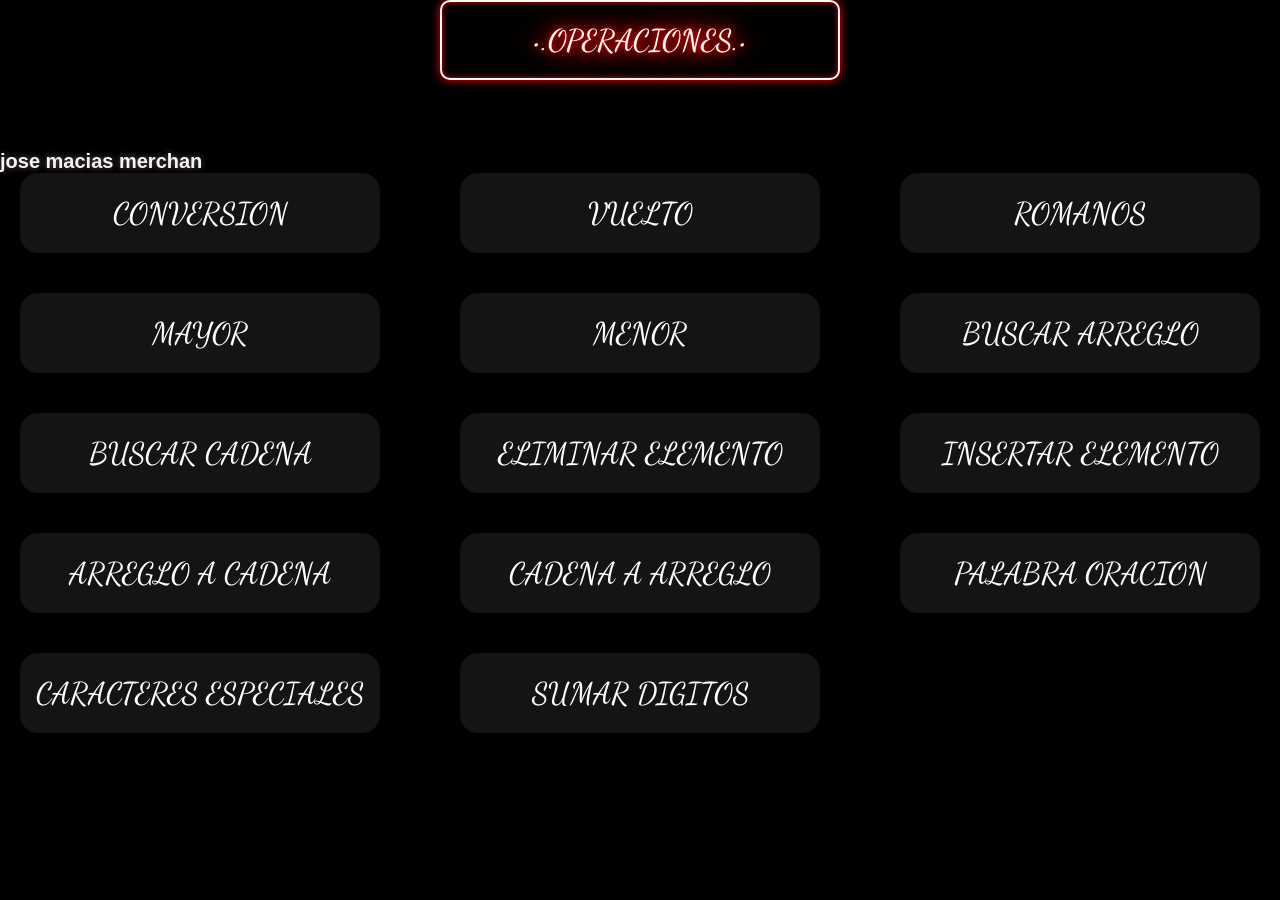
<file: s14/index.html>
<!DOCTYPE html>
<html lang="es">
<head>
   <meta charset="UTF-8">
   <meta http-equiv="X-UA-Compatible" content="IE=edge">
   <meta name="viewport" content="width=device-width, initial-scale=1.0">
   <title>jose macias merchan</title>
   <link rel="stylesheet" href="./css/pages.css">
   <link rel="preconnect" href="https://fonts.googleapis.com">
   <link rel="preconnect" href="https://fonts.gstatic.com" crossorigin>
   <link href="https://fonts.googleapis.com/css2?family=Dancing+Script&display=swap" rel="stylesheet">
</head>
<body>
   </div class="contenedor">
      <h1>•.OPERACIONES.•</h1>
      <h2>jose macias merchan</h2>
         <div class="botones">
            <button class="boton"><a href="./pages/bases.html">conversion</a></button>
            <button class="boton"><a href="./pages/vuelto.html">vuelto</a></button>
            <button class="boton"><a href="./pages/romano.html">romanos</a></button>
            <button class="boton"><a href="./pages/mayor.html">mayor</a></button>
            <button class="boton"><a href="./pages/menor.html">menor</a></button>
            <button class="boton"><a href="./pages/buscarr.html">buscar arreglo</a></button>
            <button class="boton"><a href="./pages/buscarcade.html">buscar cadena</a></button>
            <button class="boton"><a href="./pages/eliminar.html">eliminar elemento</a></button>
            <button class="boton"><a href="./pages/insertar.html">insertar elemento</a></button>
            <button class="boton"><a href="./pages/arrcade.html">arreglo a cadena</a></button>
            <button class="boton"><a href="./pages/cadenarr.html">cadena a arreglo</a></button>
            <button class="boton"><a href="./pages/oracion.html">palabra oracion</a></button>
            <button class="boton"><a href="./pages/caracteres.html">caracteres especiales</a></button>
            <button class="boton"><a href="./pages/sumadig.html">sumar digitos</a></button>
         </div>
   </div>
</body>
</html>
</file>
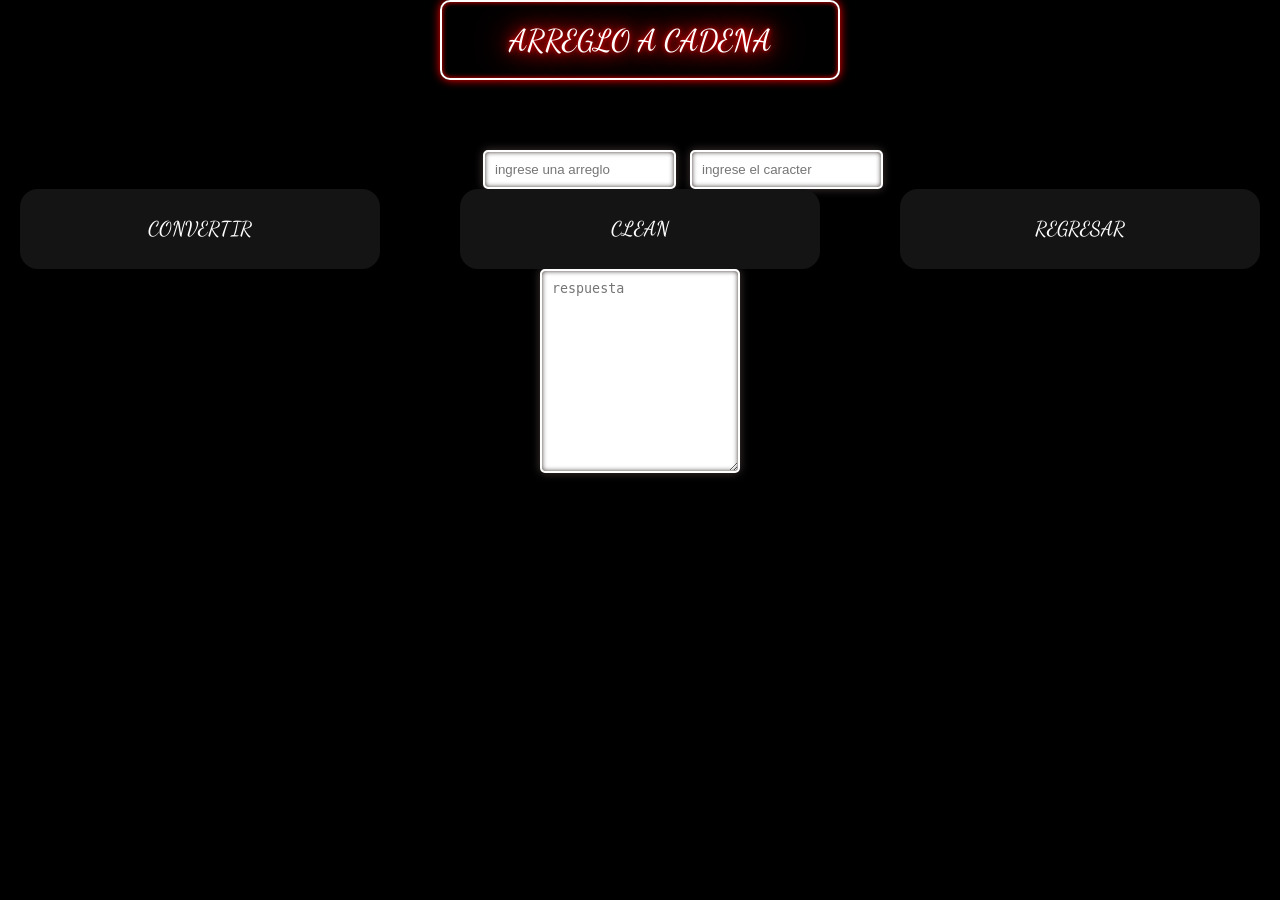
<file: s14/pages/arrcade.html>
<!DOCTYPE html>
<html lang="es">

<head>
    <meta charset="UTF-8">
    <meta http-equiv="X-UA-Compatible" content="IE=edge">
    <meta name="viewport" content="width=device-width, initial-scale=1.0">
    <title>Document</title>
    <link rel="stylesheet" href="../css/pages.css">
    <link rel="preconnect" href="https://fonts.googleapis.com">
    <link rel="preconnect" href="https://fonts.gstatic.com" crossorigin>
    <link href="https://fonts.googleapis.com/css2?family=Dancing+Script&display=swap" rel="stylesheet">
</head>

<body>
    <h1 class="fuente">arreglo a cadena</h1>
    <form action="../index.html">
        <input type="text" id="num3" placeholder="ingrese una arreglo">
        <input type="text" id="num4" placeholder="ingrese el caracter">
        <div class="botones">
            <button class="boton" type="button" onclick="cal.arre()">convertir</button>
            <button class="boton" type="reset">clean</button>
            <button class="boton" type="submit">regresar</button>
        </div>
        <textarea id="resp" rows="12" placeholder="respuesta"></textarea>
    </form>
    <script src="../js/tare.js"></script>
</body>

</html>
</file>
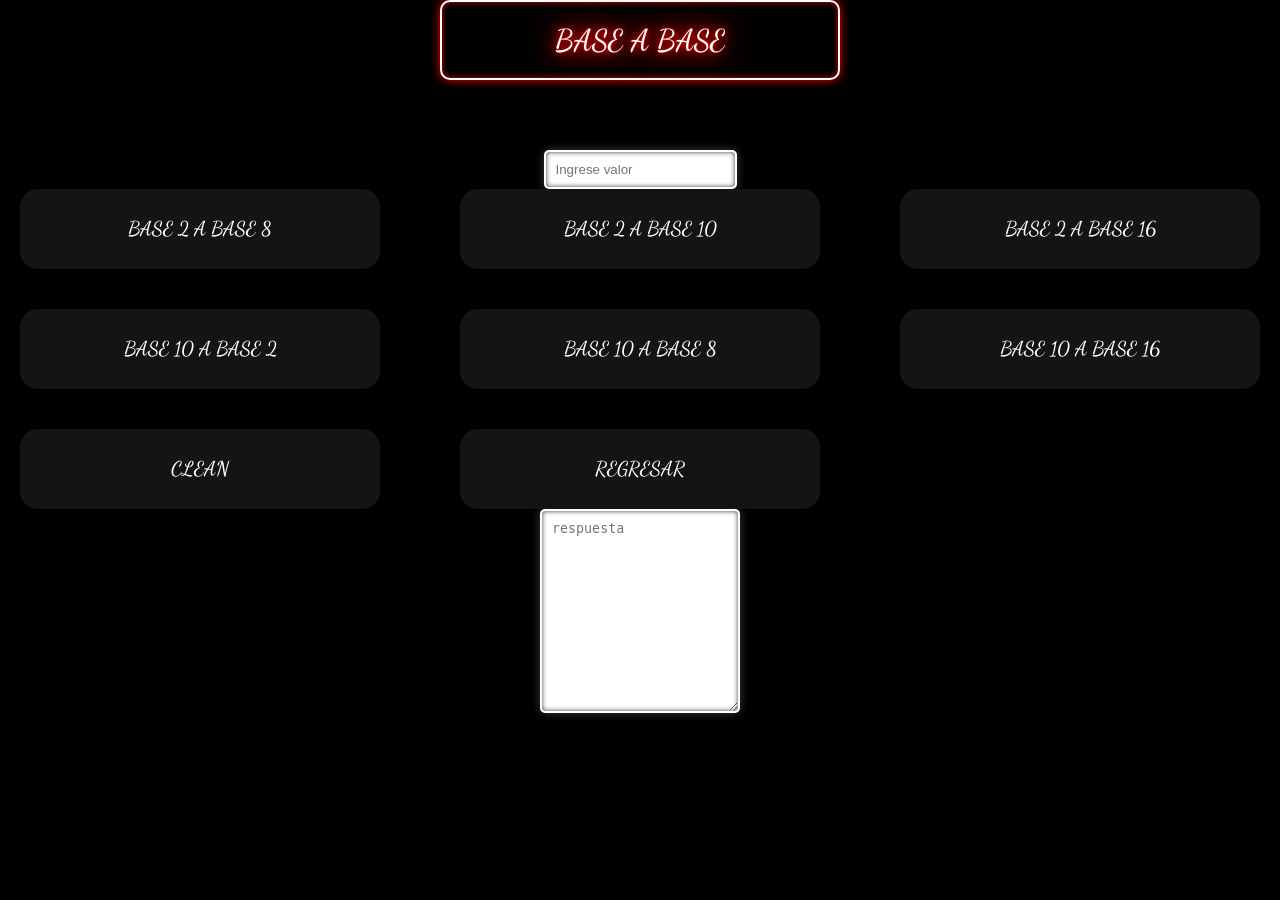
<file: s14/pages/bases.html>
<!DOCTYPE html>
<html lang="es">

<head>
    <meta charset="UTF-8">
    <meta http-equiv="X-UA-Compatible" content="IE=edge">
    <meta name="viewport" content="width=device-width, initial-scale=1.0">
    <title>Document</title>
    <link rel="stylesheet" href="../css/pages.css">
    <link rel="preconnect" href="https://fonts.googleapis.com">
    <link rel="preconnect" href="https://fonts.gstatic.com" crossorigin>
    <link href="https://fonts.googleapis.com/css2?family=Dancing+Script&display=swap" rel="stylesheet">
</head>

<body>
    <h1 class="fuente">base a base</h1>
    <form action="../index.html">
        <input type="text" id="num1" placeholder="Ingrese valor">
        <div class="botones">
            <button class="boton" type="button" onclick="cal.base2_8()">base 2 a base 8</button>
            <button class="boton" type="button" onclick="cal.base2_10()">base 2 a base 10</button>
            <button class="boton" type="button" onclick="cal.base2_16()">base 2 a base 16</button>
            <button class="boton" type="button" onclick="cal.base10_2()">base 10 a base 2</button>
            <button class="boton" type="button" onclick="cal.base10_8()">base 10 a base 8</button>
            <button class="boton" type="button" onclick="cal.base10_16()">base 10 a base 16</button>
            <button class="boton" type="reset">clean</button>
            <button class="boton" type="submit">regresar</button>
        </div>
        <textarea id="resp" rows="12" placeholder="respuesta"></textarea>
    </form>
    <script src="../js/tare.js"></script>
</body>

</html>
</file>
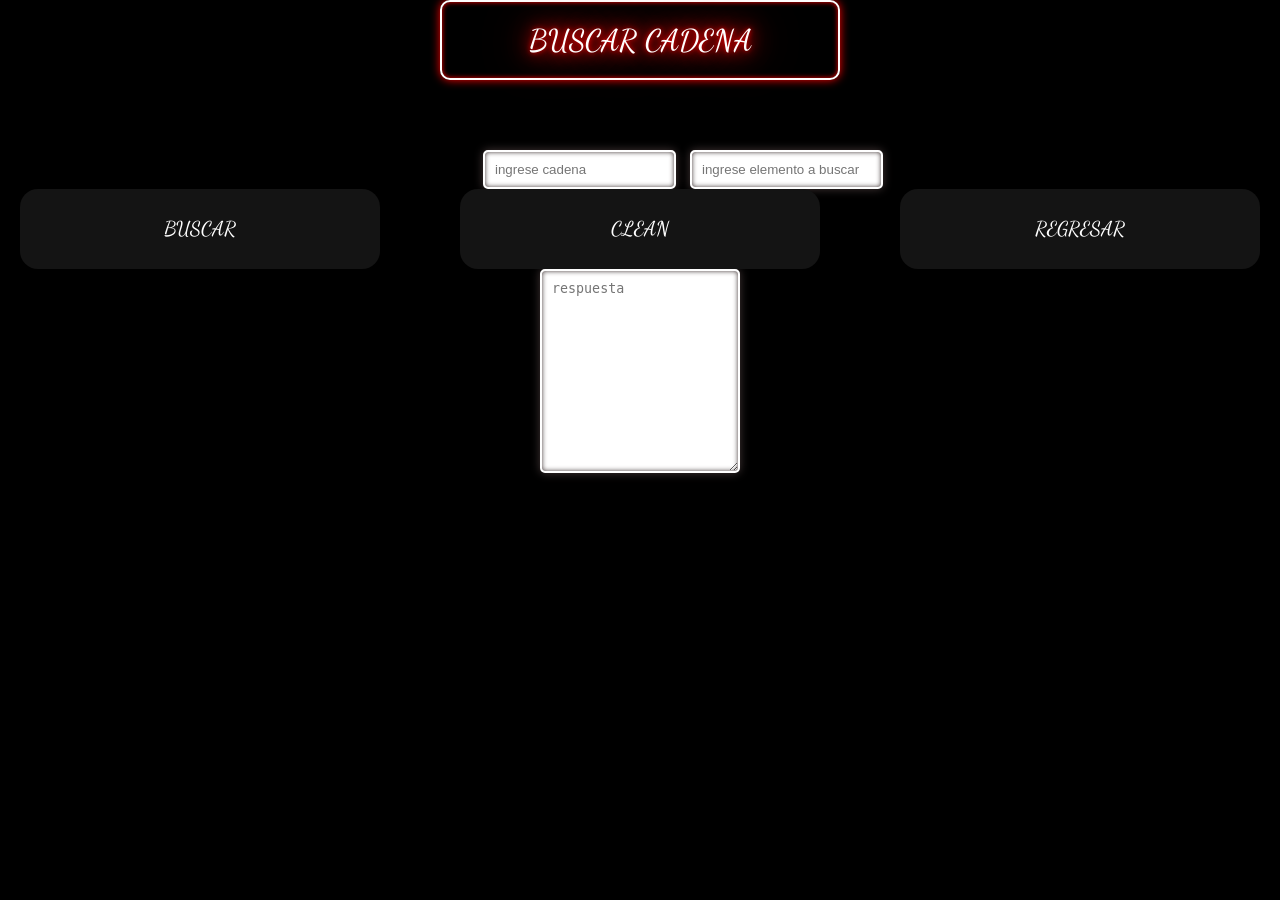
<file: s14/pages/buscarcade.html>
<!DOCTYPE html>
<html lang="es">

<head>
    <meta charset="UTF-8">
    <meta http-equiv="X-UA-Compatible" content="IE=edge">
    <meta name="viewport" content="width=device-width, initial-scale=1.0">
    <title>Document</title>
    <link rel="stylesheet" href="../css/pages.css">
    <link rel="preconnect" href="https://fonts.googleapis.com">
    <link rel="preconnect" href="https://fonts.gstatic.com" crossorigin>
    <link href="https://fonts.googleapis.com/css2?family=Dancing+Script&display=swap" rel="stylesheet">
</head>

<body>
    <h1 class="fuente">buscar cadena</h1>
    <form action="../index.html">
        <input type="text" id="num3" placeholder="ingrese cadena">
        <input type="text" id="num4" placeholder="ingrese elemento a buscar">
        <div class="botones">
            <button class="boton" type="button" onclick="cal.buscarcadena()">buscar</button>
            <button class="boton" type="reset">clean</button>
            <button class="boton" type="submit">regresar</button>
        </div>
        <textarea id="resp" rows="12" placeholder="respuesta"></textarea>
    </form>
    <script src="../js/tare.js"></script>
</body>

</html>
</file>
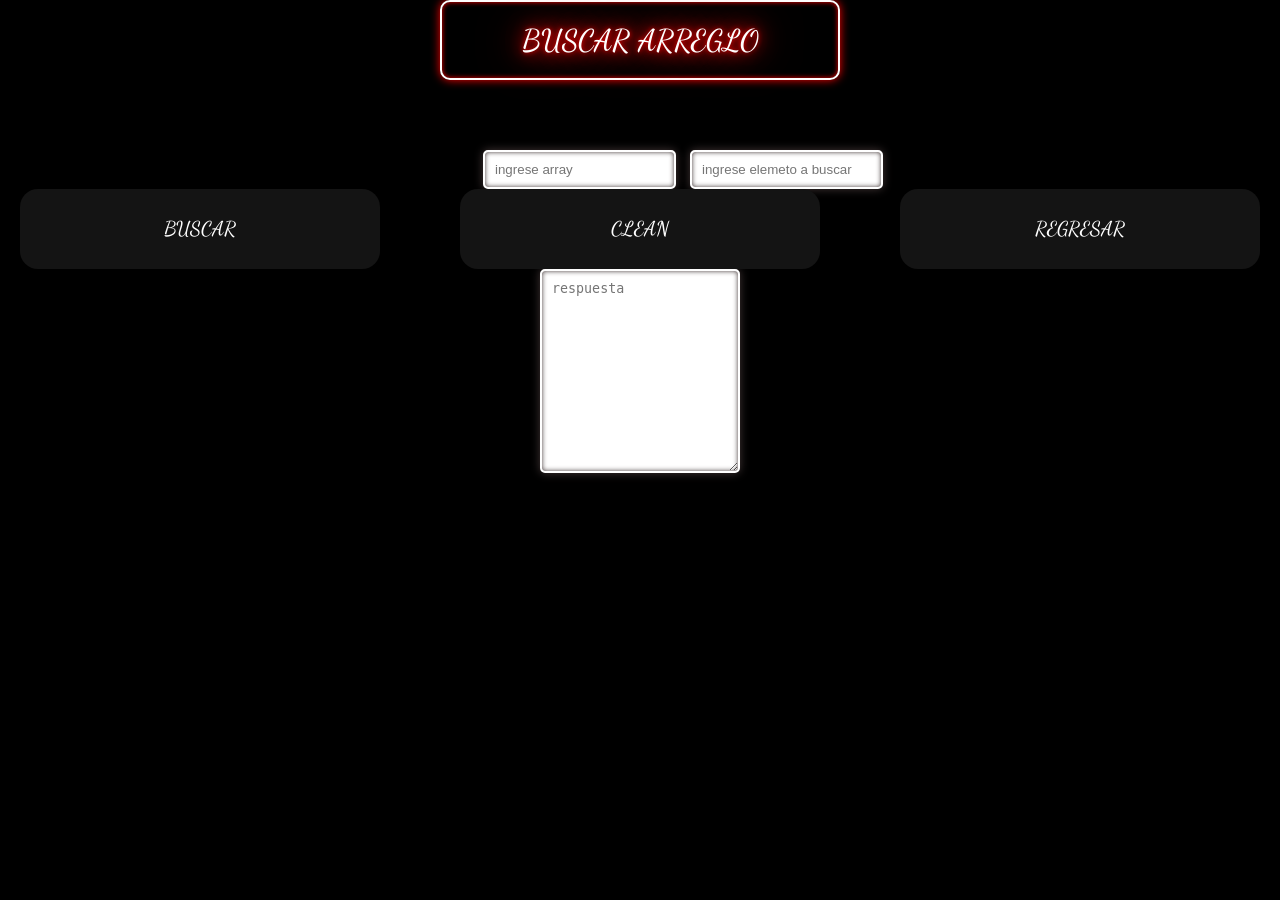
<file: s14/pages/buscarr.html>
<!DOCTYPE html>
<html lang="es">

<head>
    <meta charset="UTF-8">
    <meta http-equiv="X-UA-Compatible" content="IE=edge">
    <meta name="viewport" content="width=device-width, initial-scale=1.0">
    <title>Document</title>
    <link rel="stylesheet" href="../css/pages.css">
    <link rel="preconnect" href="https://fonts.googleapis.com">
    <link rel="preconnect" href="https://fonts.gstatic.com" crossorigin>
    <link href="https://fonts.googleapis.com/css2?family=Dancing+Script&display=swap" rel="stylesheet">
</head>

<body>
    <h1 class="fuente">buscar arreglo</h1>
    <form action="../index.html">
        <input type="text" id="num3" placeholder="ingrese array">
        <input type="text" id="num4" placeholder="ingrese elemeto a buscar">
        <div class="botones">
            <button class="boton" type="button" onclick="cal.buscarreglo()">buscar</button>
            <button class="boton" type="reset">clean</button>
            <button class="boton" type="submit">regresar</button>
        </div>
        <textarea id="resp" rows="12" placeholder="respuesta"></textarea>
    </form>
    <script src="../js/tare.js"></script>
</body>

</html>
</file>
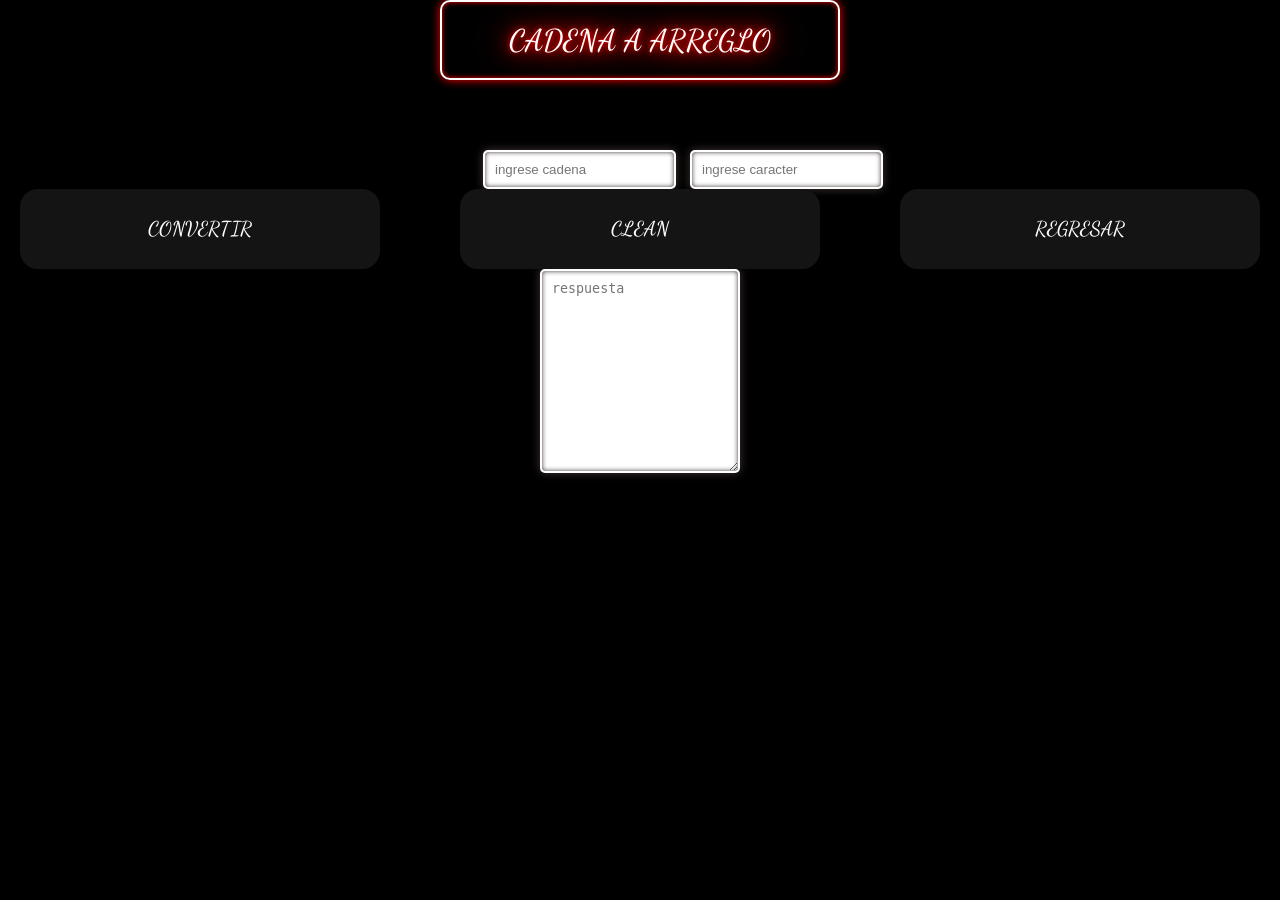
<file: s14/pages/cadenarr.html>
<!DOCTYPE html>
<html lang="es">

<head>
    <meta charset="UTF-8">
    <meta http-equiv="X-UA-Compatible" content="IE=edge">
    <meta name="viewport" content="width=device-width, initial-scale=1.0">
    <title>Document</title>
    <link rel="stylesheet" href="../css/pages.css">
    <link rel="preconnect" href="https://fonts.googleapis.com">
    <link rel="preconnect" href="https://fonts.gstatic.com" crossorigin>
    <link href="https://fonts.googleapis.com/css2?family=Dancing+Script&display=swap" rel="stylesheet">
</head>

<body>
    <h1 class="fuente">cadena a arreglo</h1>
    <form action="../index.html">
        <input type="text" id="num3" placeholder="ingrese cadena">
        <input type="text" id="num4" placeholder="ingrese caracter">
        <div class="botones">
            <button class="boton" type="button" onclick="cal.cadena()">convertir</button>
            <button class="boton" type="reset">clean</button>
            <button class="boton" type="submit">regresar</button>
        </div>
        <textarea id="resp" rows="12" placeholder="respuesta"></textarea>
    </form>
    <script src="../js/tare.js"></script>
</body>

</html>
</file>
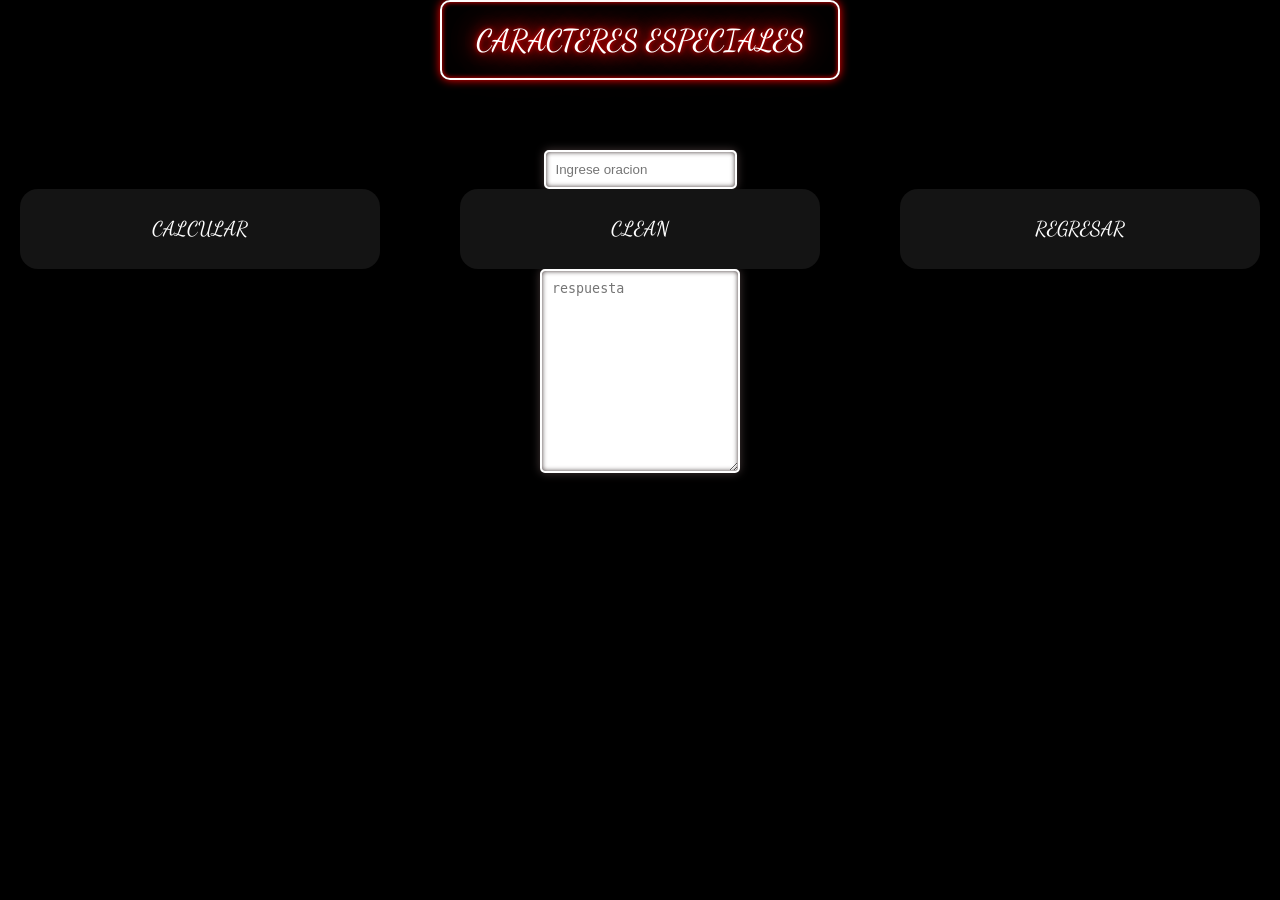
<file: s14/pages/caracteres.html>
<!DOCTYPE html>
<html lang="es">

<head>
    <meta charset="UTF-8">
    <meta http-equiv="X-UA-Compatible" content="IE=edge">
    <meta name="viewport" content="width=device-width, initial-scale=1.0">
    <title>Document</title>
    <link rel="stylesheet" href="../css/pages.css">
    <link rel="preconnect" href="https://fonts.googleapis.com">
    <link rel="preconnect" href="https://fonts.gstatic.com" crossorigin>
    <link href="https://fonts.googleapis.com/css2?family=Dancing+Script&display=swap" rel="stylesheet">
</head>

<body>
    <h1 class="fuente">Caracteres especiales</h1>
    <form action="../index.html">
        <input type="text" id="num1" placeholder="Ingrese oracion">
        <div class="botones">
            <button class="boton" type="button" onclick="cal.caracteresespeciales()">calcular</button>
            <button class="boton" type="reset">clean</button>
            <button class="boton" type="submit">regresar</button>
        </div>
        <textarea id="resp" rows="12" placeholder="respuesta"></textarea>
    </form>
    <script src="../js/tare.js"></script>
</body>

</html>
</file>
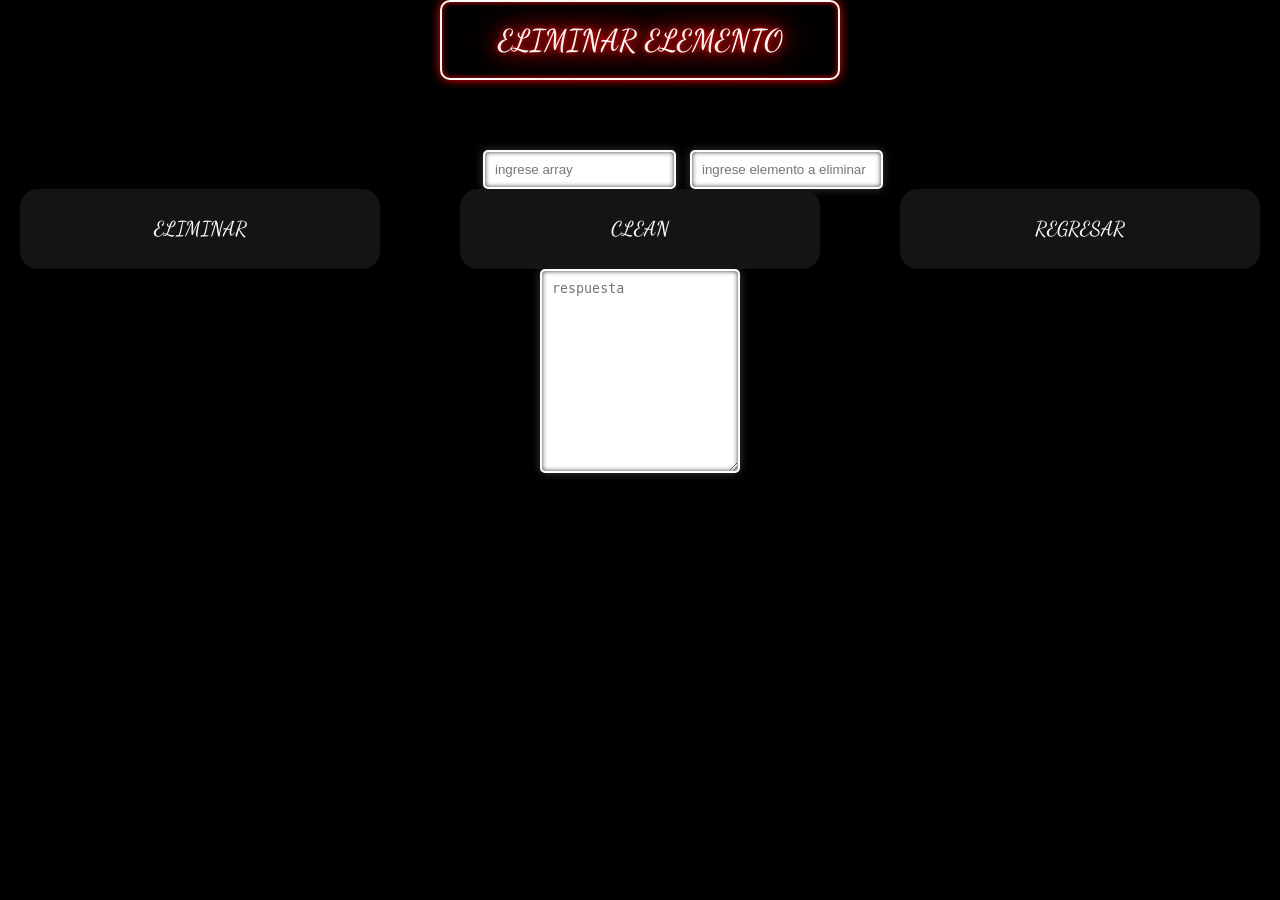
<file: s14/pages/eliminar.html>
<!DOCTYPE html>
<html lang="es">

<head>
    <meta charset="UTF-8">
    <meta http-equiv="X-UA-Compatible" content="IE=edge">
    <meta name="viewport" content="width=device-width, initial-scale=1.0">
    <title>Document</title>
    <link rel="stylesheet" href="../css/pages.css">
    <link rel="preconnect" href="https://fonts.googleapis.com">
    <link rel="preconnect" href="https://fonts.gstatic.com" crossorigin>
    <link href="https://fonts.googleapis.com/css2?family=Dancing+Script&display=swap" rel="stylesheet">
</head>

<body>
    <h1 class="fuente">eliminar elemento</h1>
    <form action="../index.html">
        <input type="text" id="num3" placeholder="ingrese array">
        <input type="text" id="num4" placeholder="ingrese elemento a eliminar">
        <div class="botones">
            <button class="boton" type="button" onclick="cal.eliminarelemento()">eliminar</button>
            <button class="boton" type="reset">clean</button>
            <button class="boton" type="submit">regresar</button>
        </div>
        <textarea id="resp" rows="12" placeholder="respuesta"></textarea>
    </form>
    <script src="../js/tare.js"></script>
</body>

</html>
</file>
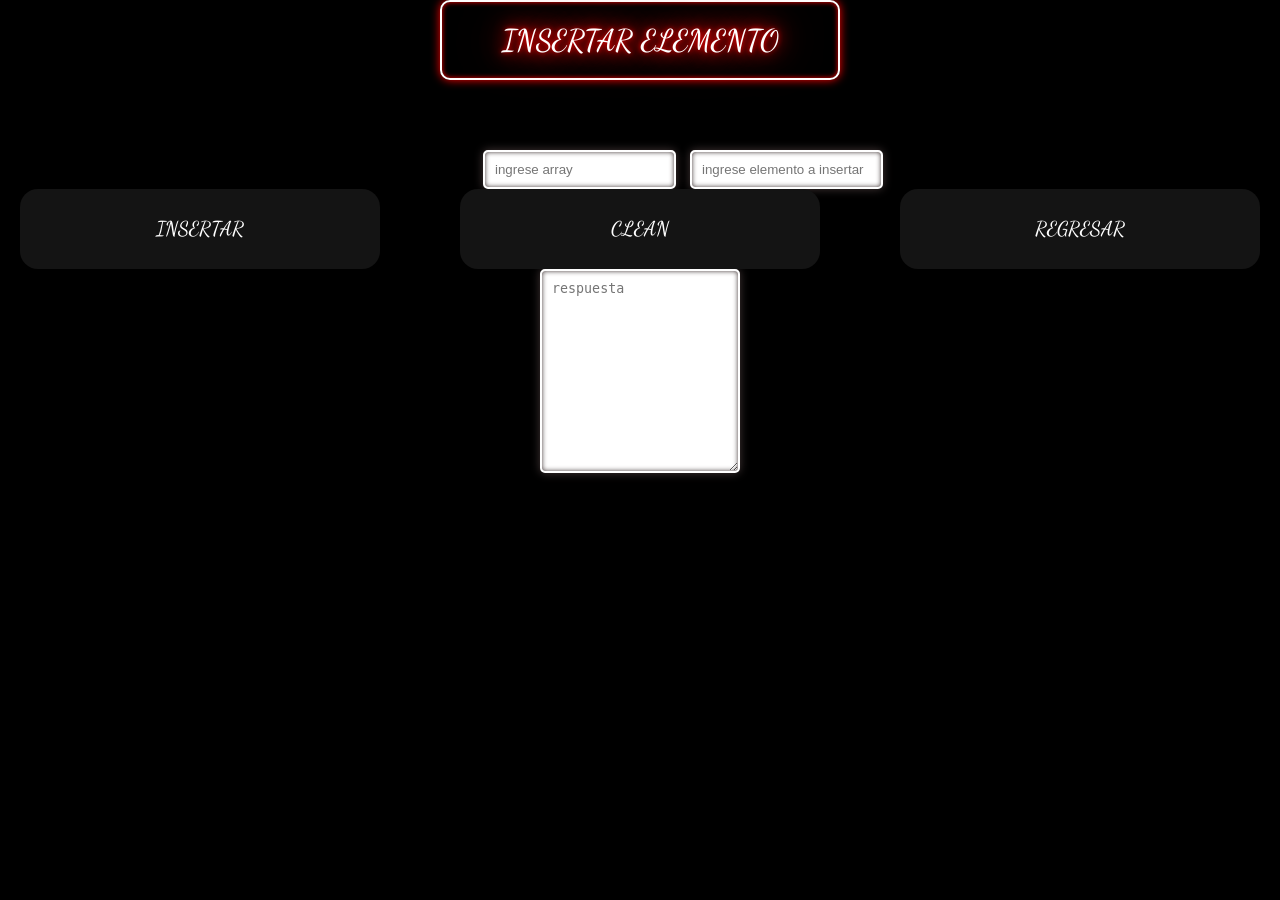
<file: s14/pages/insertar.html>
<!DOCTYPE html>
<html lang="es">

<head>
    <meta charset="UTF-8">
    <meta http-equiv="X-UA-Compatible" content="IE=edge">
    <meta name="viewport" content="width=device-width, initial-scale=1.0">
    <title>Document</title>
    <link rel="stylesheet" href="../css/pages.css">
    <link rel="preconnect" href="https://fonts.googleapis.com">
    <link rel="preconnect" href="https://fonts.gstatic.com" crossorigin>
    <link href="https://fonts.googleapis.com/css2?family=Dancing+Script&display=swap" rel="stylesheet">
</head>

<body>
    <h1 class="fuente">insertar elemento</h1>
    <form action="../index.html">
        <input type="text" id="num3" placeholder="ingrese array">
        <input type="text" id="num4" placeholder="ingrese elemento a insertar">
        <div class="botones">
            <button class="boton" type="button" onclick="cal.insertarelemento()">insertar</button>
            <button class="boton" type="reset">clean</button>
            <button class="boton" type="submit">regresar</button>
        </div>
        <textarea id="resp" rows="12" placeholder="respuesta"></textarea>
    </form>
    <script src="../js/tare.js"></script>
</body>

</html>
</file>
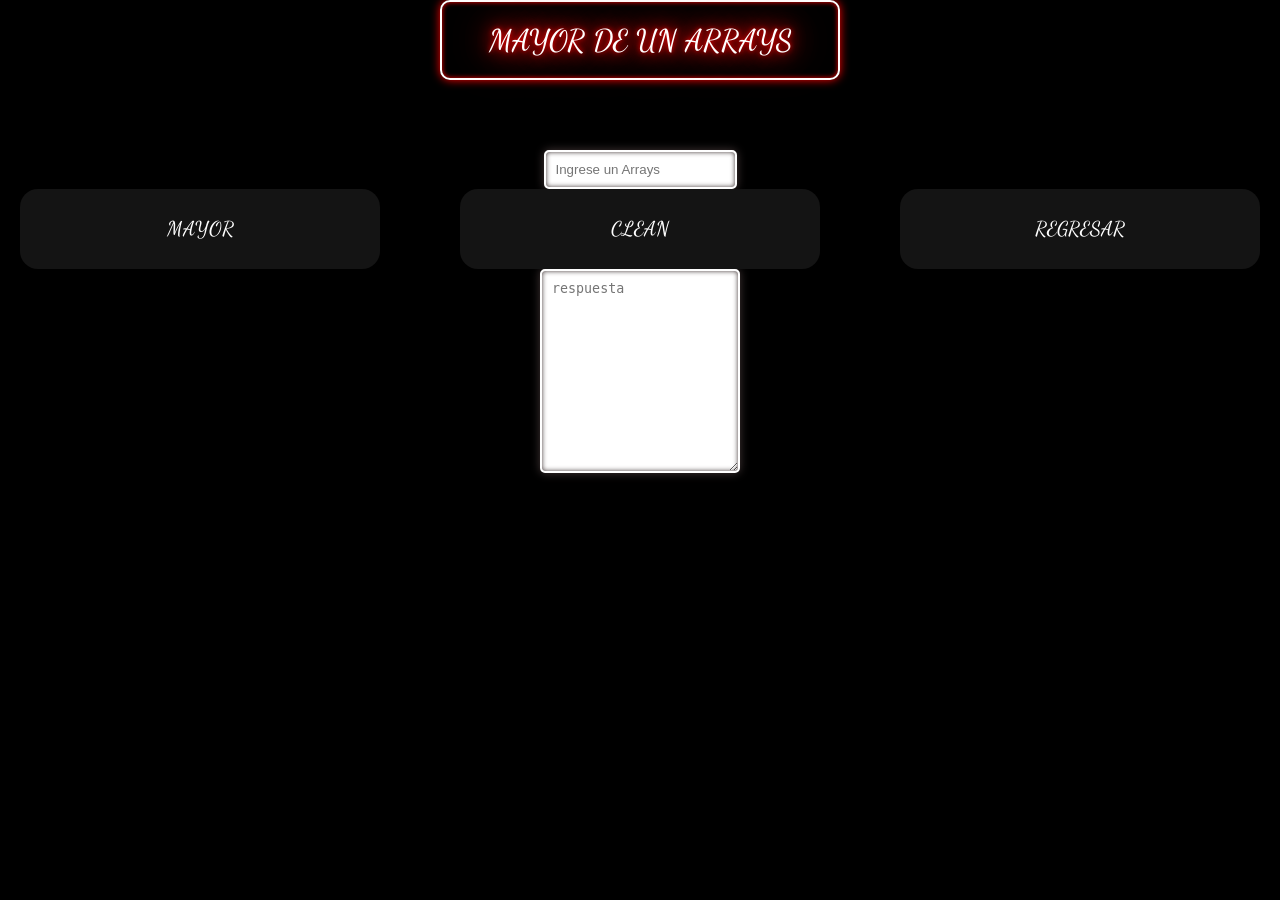
<file: s14/pages/mayor.html>
<!DOCTYPE html>
<html lang="es">

<head>
    <meta charset="UTF-8">
    <meta http-equiv="X-UA-Compatible" content="IE=edge">
    <meta name="viewport" content="width=device-width, initial-scale=1.0">
    <title>Document</title>
    <link rel="stylesheet" href="../css/pages.css">
    <link rel="preconnect" href="https://fonts.googleapis.com">
    <link rel="preconnect" href="https://fonts.gstatic.com" crossorigin>
    <link href="https://fonts.googleapis.com/css2?family=Dancing+Script&display=swap" rel="stylesheet">
</head>

<body>
    <h1 class="fuente">Mayor de un Arrays</h1>
    <form action="../index.html">
        <input type="text" id="num1" placeholder="Ingrese un Arrays">
        <div class="botones">
            <button class="boton" type="button" onclick="cal.mayor()">mayor</button>
            <button class="boton" type="reset">clean</button>
            <button class="boton" type="submit">regresar</button>
        </div>
        <textarea id="resp" rows="12" placeholder="respuesta"></textarea>
    </form>
    <script src="../js/tare.js"></script>
</body>

</html>
</file>
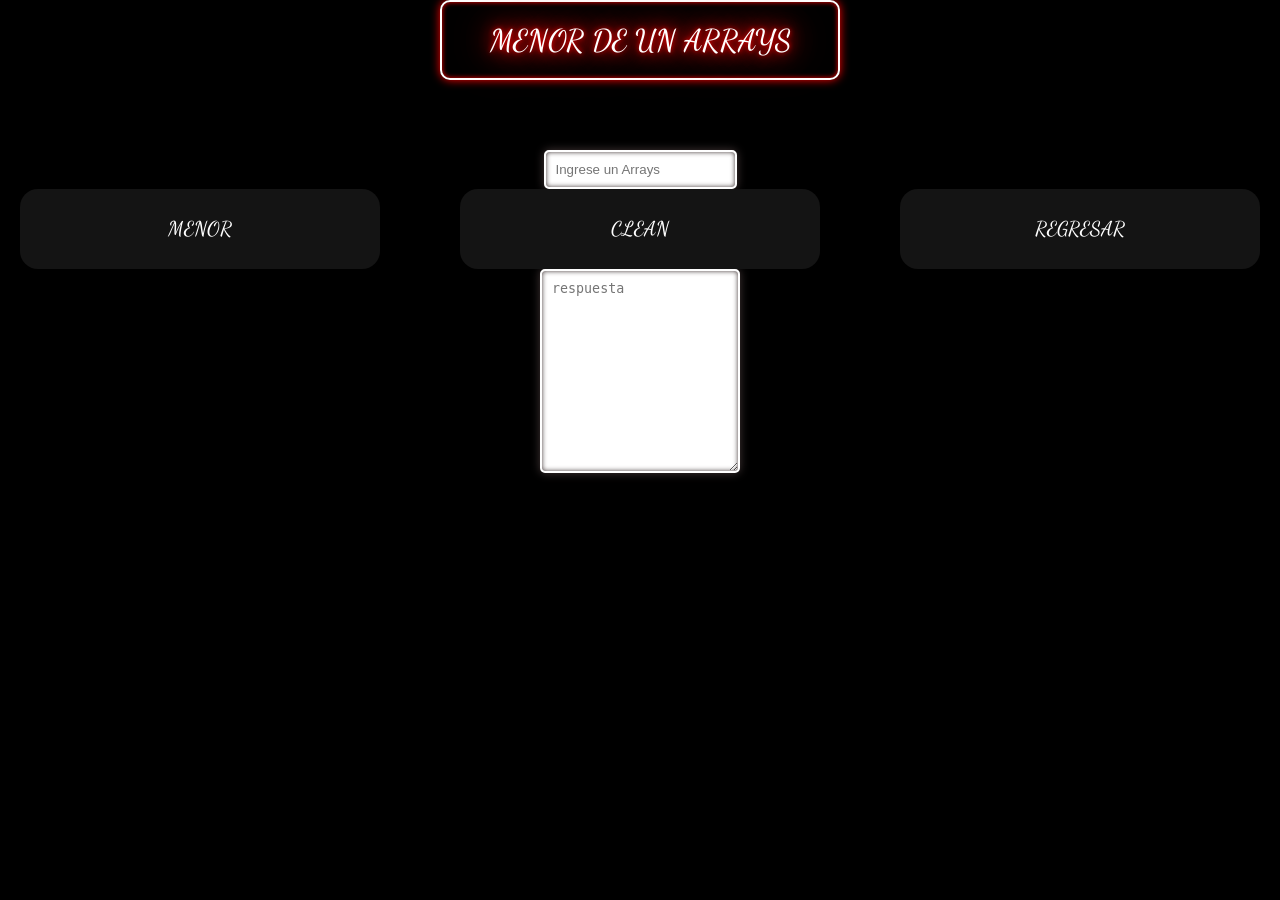
<file: s14/pages/menor.html>
<!DOCTYPE html>
<html lang="es">

<head>
    <meta charset="UTF-8">
    <meta http-equiv="X-UA-Compatible" content="IE=edge">
    <meta name="viewport" content="width=device-width, initial-scale=1.0">
    <title>Document</title>
    <link rel="stylesheet" href="../css/pages.css">
    <link rel="preconnect" href="https://fonts.googleapis.com">
    <link rel="preconnect" href="https://fonts.gstatic.com" crossorigin>
    <link href="https://fonts.googleapis.com/css2?family=Dancing+Script&display=swap" rel="stylesheet">
</head>

<body>
    <h1 class="fuente">menor de un arrays</h1>
    <form action="../index.html">
        <input type="text" id="num1" placeholder="Ingrese un Arrays">
        <div class="botones">
            <button class="boton" type="button" onclick="cal.menor()">Menor</button>
            <button class="boton" type="reset">clean</button>
            <button class="boton" type="submit">regresar</button>
        </div>
        <textarea id="resp" rows="12" placeholder="respuesta"></textarea>
    </form>
    <script src="../js/tare.js"></script>
</body>

</html>
</file>
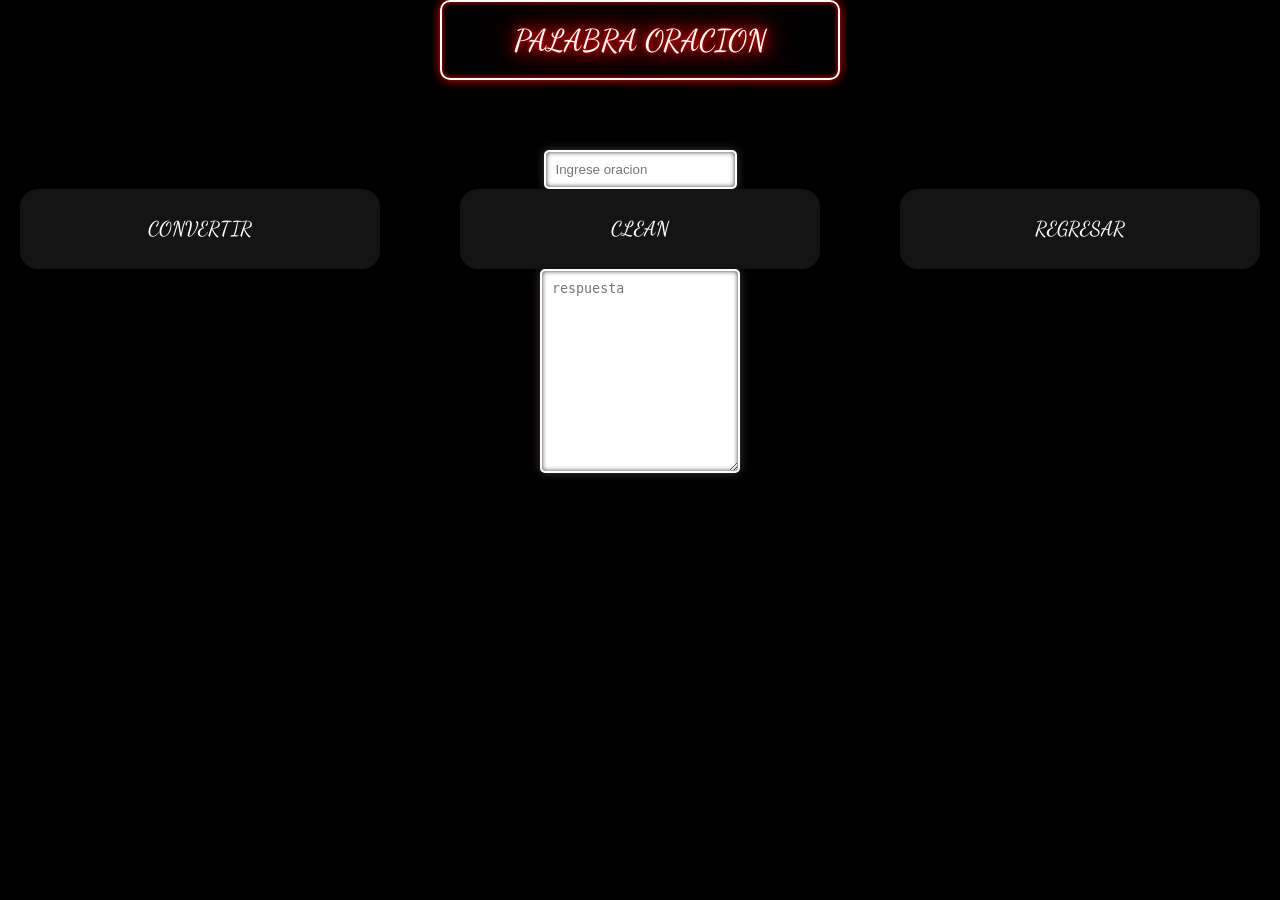
<file: s14/pages/oracion.html>
<!DOCTYPE html>
<html lang="es">

<head>
    <meta charset="UTF-8">
    <meta http-equiv="X-UA-Compatible" content="IE=edge">
    <meta name="viewport" content="width=device-width, initial-scale=1.0">
    <title>Document</title>
    <link rel="stylesheet" href="../css/pages.css">
    <link rel="preconnect" href="https://fonts.googleapis.com">
    <link rel="preconnect" href="https://fonts.gstatic.com" crossorigin>
    <link href="https://fonts.googleapis.com/css2?family=Dancing+Script&display=swap" rel="stylesheet">
</head>

<body>
    <h1 class="fuente">Palabra oracion</h1>
    <form action="../index.html">
        <input type="text" id="num1" placeholder="Ingrese oracion">
        <div class="botones">
            <button class="boton" type="button" onclick="cal.palabraoracion()">convertir</button>
            <button class="boton" type="reset">clean</button>
            <button class="boton" type="submit">regresar</button>
        </div>
        <textarea id="resp" rows="12" placeholder="respuesta"></textarea>
    </form>
    <script src="../js/tare.js"></script>
</body>

</html>
</file>
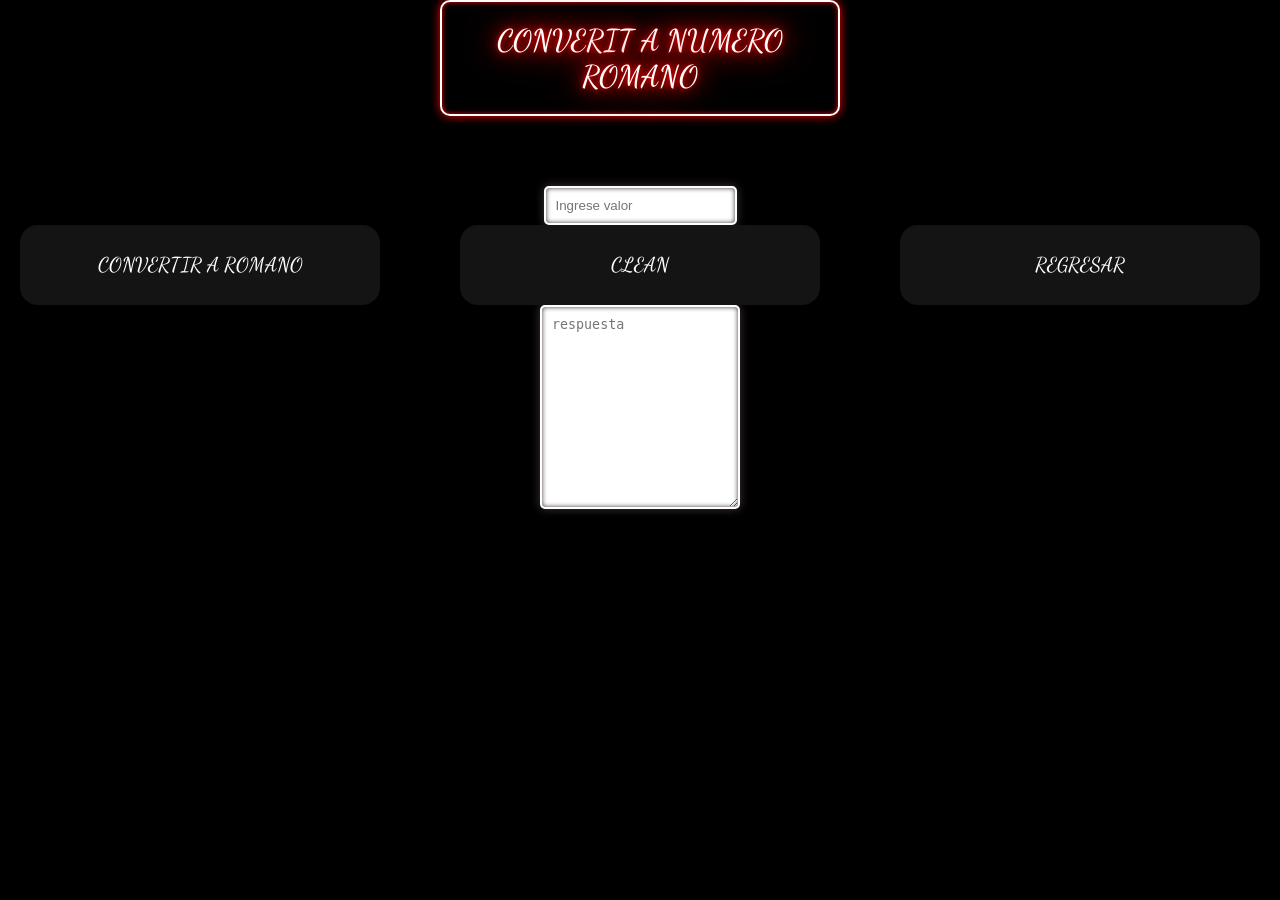
<file: s14/pages/romano.html>
<!DOCTYPE html>
<html lang="es">

<head>
    <meta charset="UTF-8">
    <meta http-equiv="X-UA-Compatible" content="IE=edge">
    <meta name="viewport" content="width=device-width, initial-scale=1.0">
    <title>Document</title>
    <link rel="stylesheet" href="../css/pages.css">
    <link rel="preconnect" href="https://fonts.googleapis.com">
    <link rel="preconnect" href="https://fonts.gstatic.com" crossorigin>
    <link href="https://fonts.googleapis.com/css2?family=Dancing+Script&display=swap" rel="stylesheet">
</head>

<body>
    <h1 class="fuente">converit a numero romano</h1>
    <form action="../index.html">
        <input type="text" id="num1" placeholder="Ingrese valor">
        <div class="botones">
            <button class="boton" type="button" onclick="cal.romanos()">convertir a romano</button>
            <button class="boton" type="reset">clean</button>
            <button class="boton" type="submit">regresar</button>
        </div>
        <textarea id="resp" rows="12" placeholder="respuesta"></textarea>
    </form>
    <script src="../js/tare.js"></script>
</body>

</html>
</file>
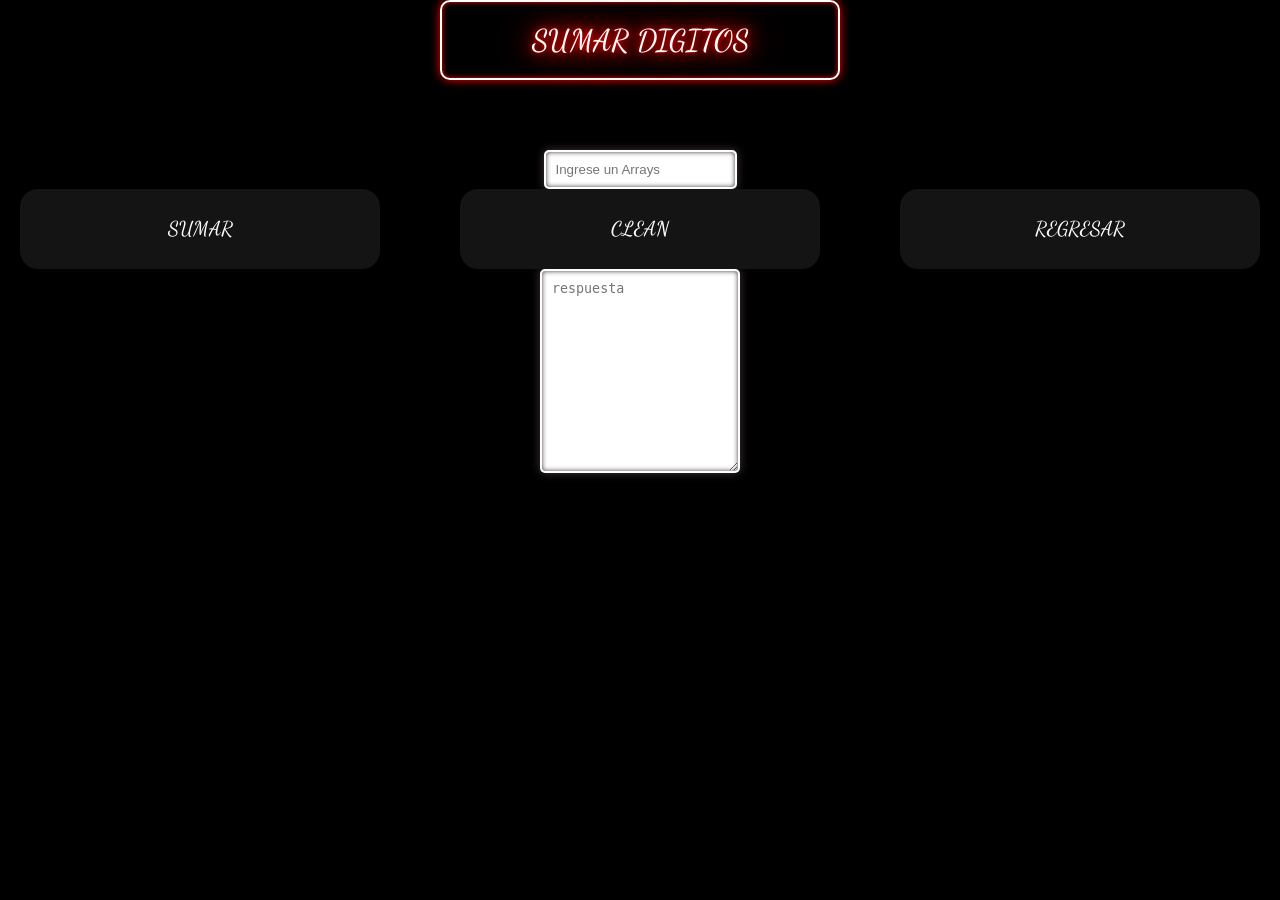
<file: s14/pages/sumadig.html>
<!DOCTYPE html>
<html lang="es">

<head>
    <meta charset="UTF-8">
    <meta http-equiv="X-UA-Compatible" content="IE=edge">
    <meta name="viewport" content="width=device-width, initial-scale=1.0">
    <title>Document</title>
    <link rel="stylesheet" href="../css/pages.css">
    <link rel="preconnect" href="https://fonts.googleapis.com">
    <link rel="preconnect" href="https://fonts.gstatic.com" crossorigin>
    <link href="https://fonts.googleapis.com/css2?family=Dancing+Script&display=swap" rel="stylesheet">
</head>

<body>
    <h1 class="fuente">sumar digitos</h1>
    <form action="../index.html">
        <input type="text" id="num1" placeholder="Ingrese un Arrays">
        <div class="botones">
            <button class="boton" type="button" onclick="cal.sumardigitos()">Sumar</button>
            <button class="boton" type="reset">clean</button>
            <button class="boton" type="submit">regresar</button>
        </div>
        <textarea id="resp" rows="12" placeholder="respuesta"></textarea>
    </form>
    <script src="../js/tare.js"></script>
</body>

</html>
</file>
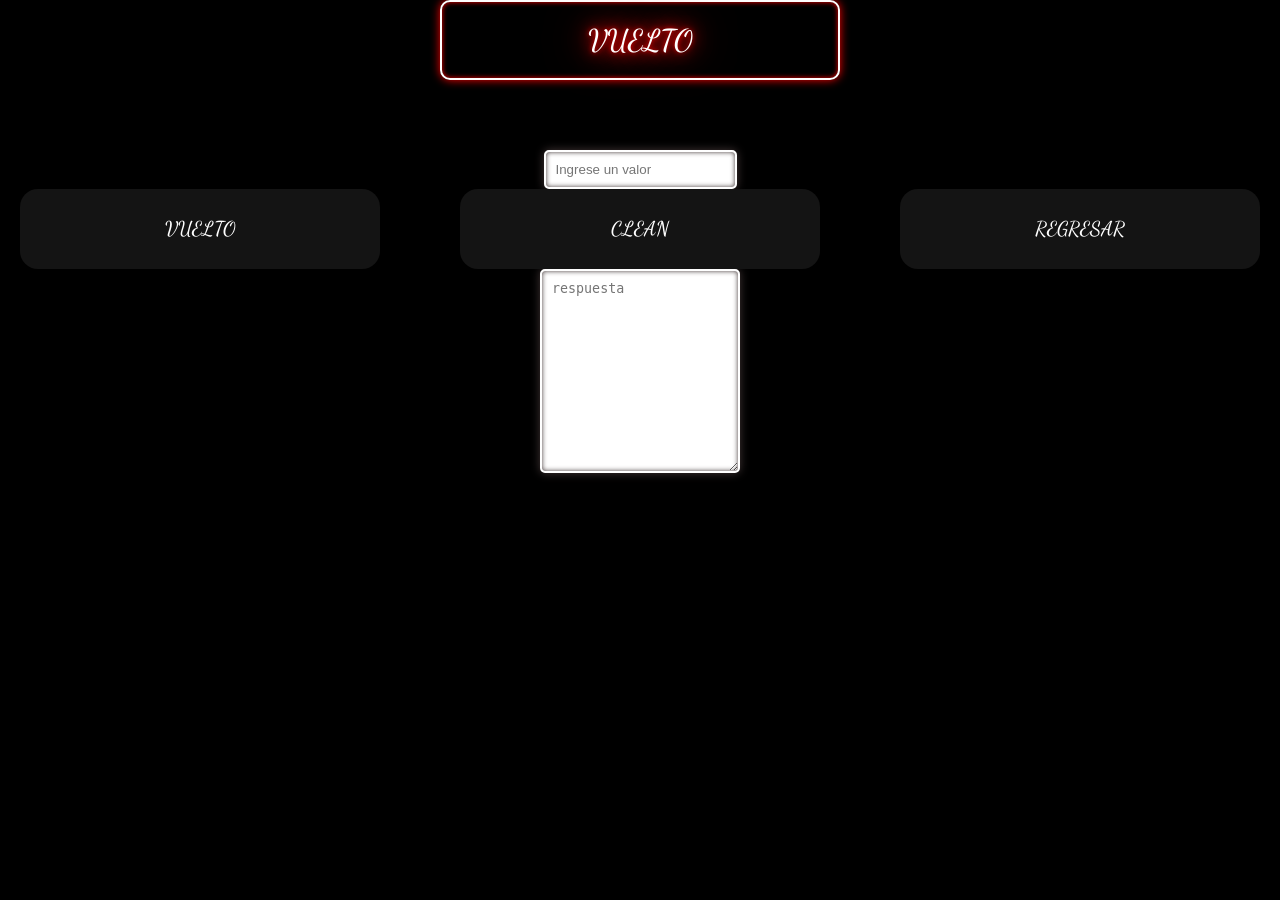
<file: s14/pages/vuelto.html>
<!DOCTYPE html>
<html lang="es">

<head>
    <meta charset="UTF-8">
    <meta http-equiv="X-UA-Compatible" content="IE=edge">
    <meta name="viewport" content="width=device-width, initial-scale=1.0">
    <title>Document</title>
    <link rel="stylesheet" href="../css/pages.css">
    <link rel="preconnect" href="https://fonts.googleapis.com">
    <link rel="preconnect" href="https://fonts.gstatic.com" crossorigin>
    <link href="https://fonts.googleapis.com/css2?family=Dancing+Script&display=swap" rel="stylesheet">
</head>

<body>
    <h1 class="fuente">vuelto</h1>
    <form action="../index.html">
        <input type="text" id="num1" placeholder="Ingrese un valor">
        <div class="botones">
            <button class="boton" type="button" onclick="cal.vuelto()">vuelto</button>
            <button class="boton" type="reset">clean</button>
            <button class="boton" type="submit">regresar</button>
        </div>
        <textarea id="resp" rows="12" placeholder="respuesta"></textarea>
    </form>
    <script src="../js/tare.js"></script>
</body>

</html>
</file>
<file: s14/css/pages.css>
* {
	margin: 0;
	padding: 0;
	box-sizing: border-box;
}
body {
	background: rgb(0, 0, 0);
	min-height: 100vh;
}
.contenedor {
	width: 1200px;
	margin: auto;
	padding: 100px 0;
	display: flex;
	flex-direction: column;
	align-items: center;
	justify-content: center;
}
h1 {
    font-family: 'Dancing Script',cursive;
	border: 2px solid white;
    box-shadow: inset 0 0 5px red, 0 0 10px red;
    max-width: 400px;
    margin: auto;
    border-radius: 10px;
    padding: 20px;
    text-align: center;
    color:white;
    font-size: 30px;
    font-weight: 500;
    margin-bottom: 70px;
    text-transform: uppercase;
    text-shadow: 0 0 5px red,0 0 15px red,0 0 30px red,0 0 50px red;
}
h2{
	font-family: 'Roboto', sans-serif;
	color: whitesmoke;
	font-size: 20px;
	font-weight: 800;
	text-shadow: 0 0 5px rgb(66, 55, 55), 0 0 10px rgb(68, 55, 55);
}
.botones {
	width: 100%;
	display: grid;
	grid-template-columns: repeat(3, 1fr);
	gap: 40px;
}
.boton {
    margin:auto;
	display: inline-flex;
	align-items: center;
	justify-content: center;
	width: 90%;
	height: 80px;
	background: #141414;
	color: #fff;
	font-family: 'Roboto', sans-serif;
	font-size: 20px;
	font-weight: 500;
	border: none;
	cursor: pointer;
	text-transform: uppercase;
	transition: .3s ease all;
	border-radius: 18px;
	position: relative;
	overflow: hidden;
	font-family: 'Dancing Script',cursive;
}
.boton:hover {
	color: black;
	background-color:white;
    transform: scale(1.1);
	border: 2px solid white;
	box-shadow: inset 0 0 5px red, 0 0 10px red;
}
#num1{
	margin: auto;
	display: flex;
	padding: 10px;
	align-items: center;
	border: 2px solid white;
	box-shadow: inset 0 0 5px rgb(66, 55, 55), 0 0 10px rgb(68, 55, 55);
	border-radius: 5px;
}
#num2{
	margin: auto;
	display: flex;
	padding: 10px;
	align-items: center;
	border: 2px solid white;
	box-shadow: inset 0 0 5px rgb(66, 55, 55), 0 0 10px rgb(68, 55, 55);
	border-radius: 5px;
}
#resp{
	margin: auto;
	padding: 10px;
	display: flex;
	flex-direction: column;
	align-items: center;
	justify-content: center;
	border: 2px solid white;
	box-shadow: inset 0 0 5px rgb(66, 55, 55), 0 0 10px rgb(68, 55, 55);
	border-radius: 5px;
}
#num3{
	margin-left: 483px;
	margin-right: 10px;
	padding: 10px;
	border: 2px solid white;
	box-shadow: inset 0 0 5px rgb(66, 55, 55), 0 0 10px rgb(68, 55, 55);
	border-radius: 5px;
}
#num4{
	padding: 10px;
	border: 2px solid white;
	box-shadow: inset 0 0 5px rgb(66, 55, 55), 0 0 10px rgb(68, 55, 55);
	border-radius: 5px;
}
a{
	font-family: 'Dancing Script',cursive;
    font-size: 30px;
    text-decoration: none;
    color: white;
}
a:hover{
	color: black;
}
.fuente{
	font-family: 'Dancing Script', cursive;
}
</file>
